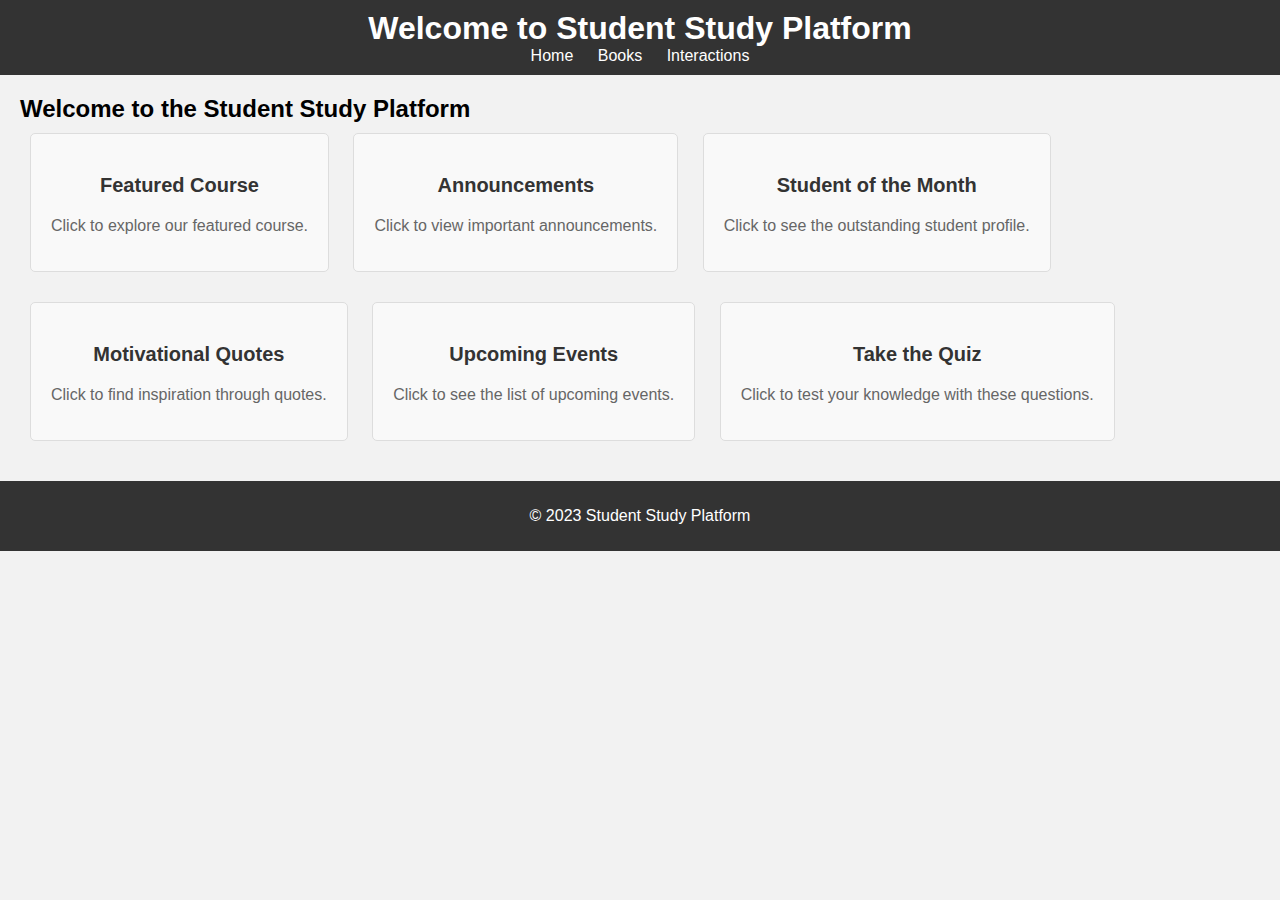
<file: index.html>
<!DOCTYPE html>
<html>
<head>
    <link rel="stylesheet" type="text/css" href="style.css">
    <title>Student Study Platform</title>
</head>
<body>
    <header>
        <h1>Welcome to Student Study Platform</h1>
        <nav>
            <ul>
                <li><a href="index.html">Home</a></li>
                <li><a href="books.html">Books</a></li>
                <li><a href="interactions.html">Interactions</a></li>
            </ul>
        </nav>
    </header>
    <main>
        <section>
            <h2>Welcome to the Student Study Platform</h2>
            <!-- Featured Content -->
            <button class="featured" onclick="window.location.href='course-details.html'">
                <h3>Featured Course</h3>
                <p>Click to explore our featured course.</p>
            </button>

            <!-- Announcements -->
            <button class="announcements" onclick="window.location.href='announcements.html'">
                <h3>Announcements</h3>
                <p>Click to view important announcements.</p>
            </button>

            <!-- Student of the Month -->
            <button class="student-of-the-month" onclick="window.location.href='student-profile.html'">
                <h3>Student of the Month</h3>
                <p>Click to see the outstanding student profile.</p>
            </button>

            <!-- Motivational Quotes -->
            <button class="quotes" onclick="window.location.href='motivational-quotes.html'">
                <h3>Motivational Quotes</h3>
                <p>Click to find inspiration through quotes.</p>
            </button>

            <!-- Upcoming Events -->
            <button class="events" onclick="window.location.href='events.html'">
                <h3>Upcoming Events</h3>
                <p>Click to see the list of upcoming events.</p>
            </button>

            <!-- Interactive Quiz -->
            <button class="quiz" onclick="window.location.href='quiz.html'">
                <h3>Take the Quiz</h3>
                <p>Click to test your knowledge with these questions.</p>
            </button>
        </section>
    </main>
    <footer>
        <p>&copy; 2023 Student Study Platform</p>
    </footer>
</body>
</html>
</file>
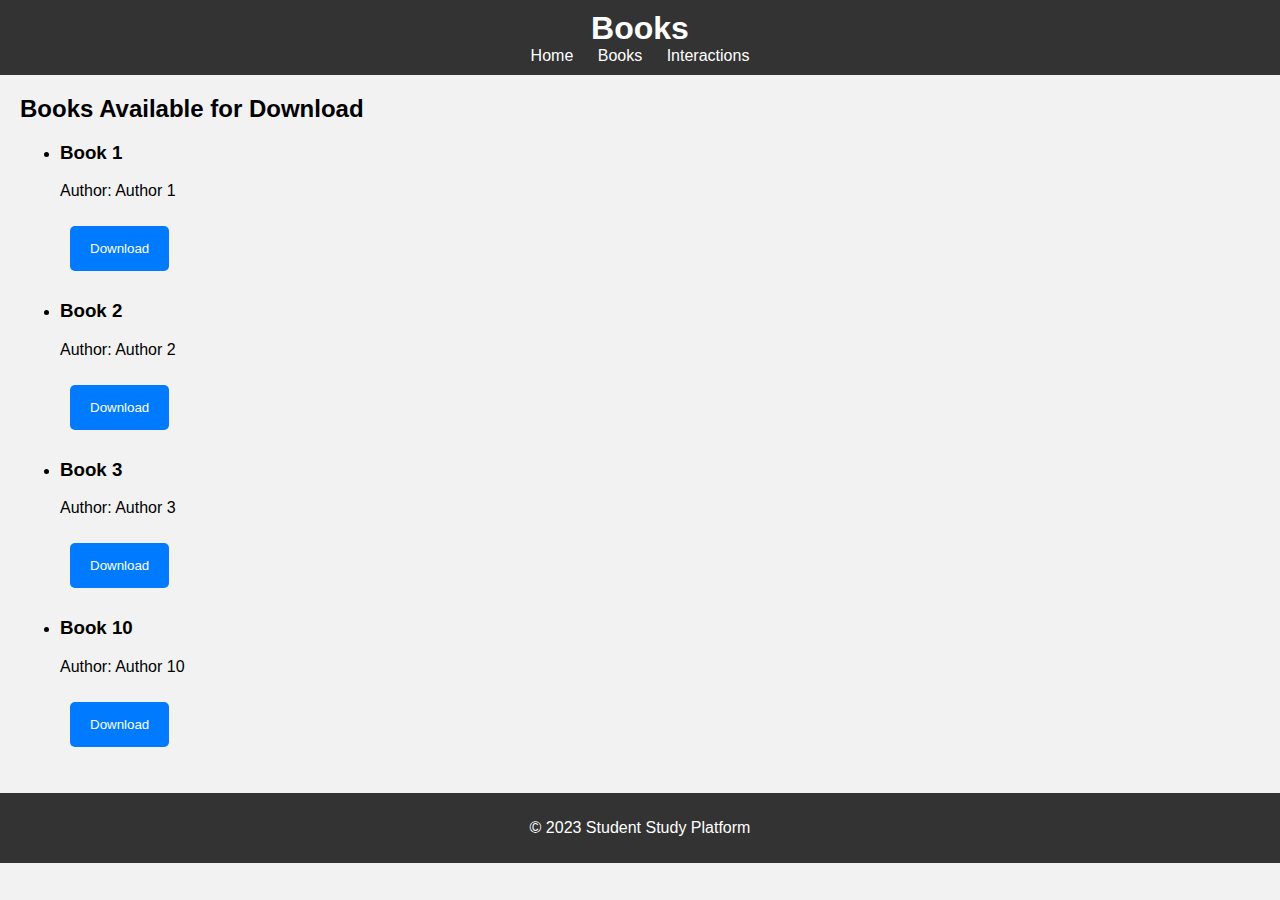
<file: books.html>
<!DOCTYPE html>
<html>
<head>
    <link rel="stylesheet" type="text/css" href="style.css">
    <title>Books</title>
</head>
<body>
    <header>
        <h1>Books</h1>
        <nav>
            <ul>
                <li><a href="index.html">Home</a></li>
                <li><a href="books.html">Books</a></li>
                <li><a href="interactions.html">Interactions</a></li>
            </ul>
        </nav>
    </header>
    <main>
        <section>
            <h2>Books Available for Download</h2>
            <ul>
                <li>
                    <h3>Book 1</h3>
                    <p>Author: Author 1</p>
                    <a href="book1.pdf" download><button>Download</button></a>
                </li>
                <li>
                    <h3>Book 2</h3>
                    <p>Author: Author 2</p>
                    <a href="book2.pdf" download><button>Download</button></a>
                </li>
                <li>
                    <h3>Book 3</h3>
                    <p>Author: Author 3</p>
                    <a href="book3.pdf" download><button>Download</button></a>
                </li>
                <!-- Add more books here -->
                <li>
                    <h3>Book 10</h3>
                    <p>Author: Author 10</p>
                    <a href="book10.pdf" download><button>Download</button></a>
                </li>
            </ul>
        </section>
    </main>
    <footer>
        <p>&copy; 2023 Student Study Platform</p>
    </footer>
</body>
</html>
</file>
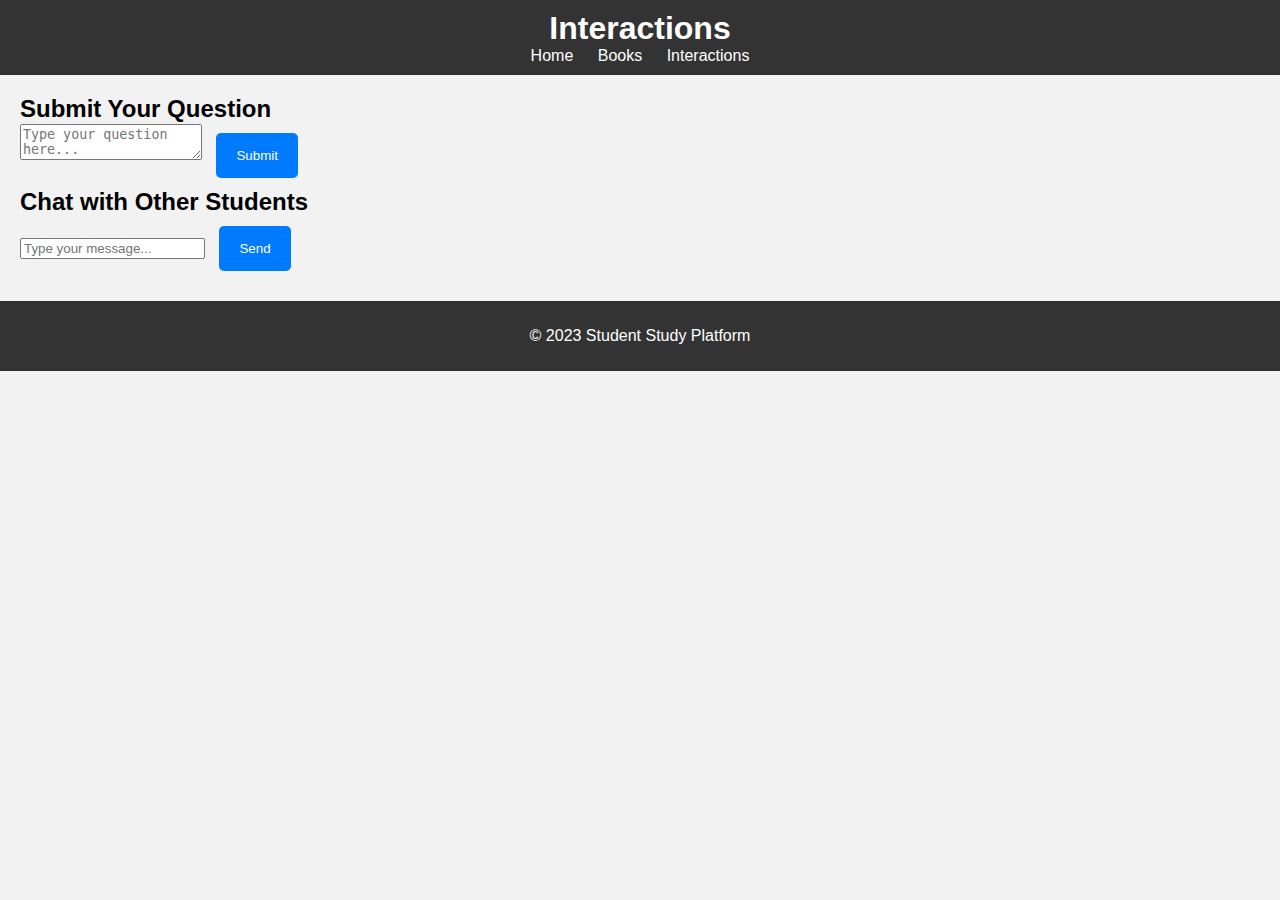
<file: interactions.html>
<!DOCTYPE html>
<html>
<head>
    <link rel="stylesheet" type="text/css" href="style.css">
    <script src="interactions.js"></script> <!-- Include the JavaScript file for interactions -->
    <title>Interactions</title>
</head>
<body>
    <header>
        <h1>Interactions</h1>
        <nav>
            <ul>
                <li><a href="index.html">Home</a></li>
                <li><a href="books.html">Books</a></li>
                <li><a href="interactions.html">Interactions</a></li>
            </ul>
        </nav>
    </header>
    <main>
        <section>
            <h2>Submit Your Question</h2>
            <form id="questionForm">
                <textarea id="questionText" placeholder="Type your question here..." required></textarea>
                <button type="submit">Submit</button>
            </form>
        </section>

        <section>
            <h2>Chat with Other Students</h2>
            <div id="chatArea">
                <div id="chatMessages">
                    <!-- Chat messages will be displayed here -->
                </div>
                <input type="text" id="chatInput" placeholder="Type your message...">
                <button id="sendChat">Send</button>
            </div>
        </section>
    </main>
    <footer>
        <p>&copy; 2023 Student Study Platform</p>
    </footer>
</body>
</html>
</file>
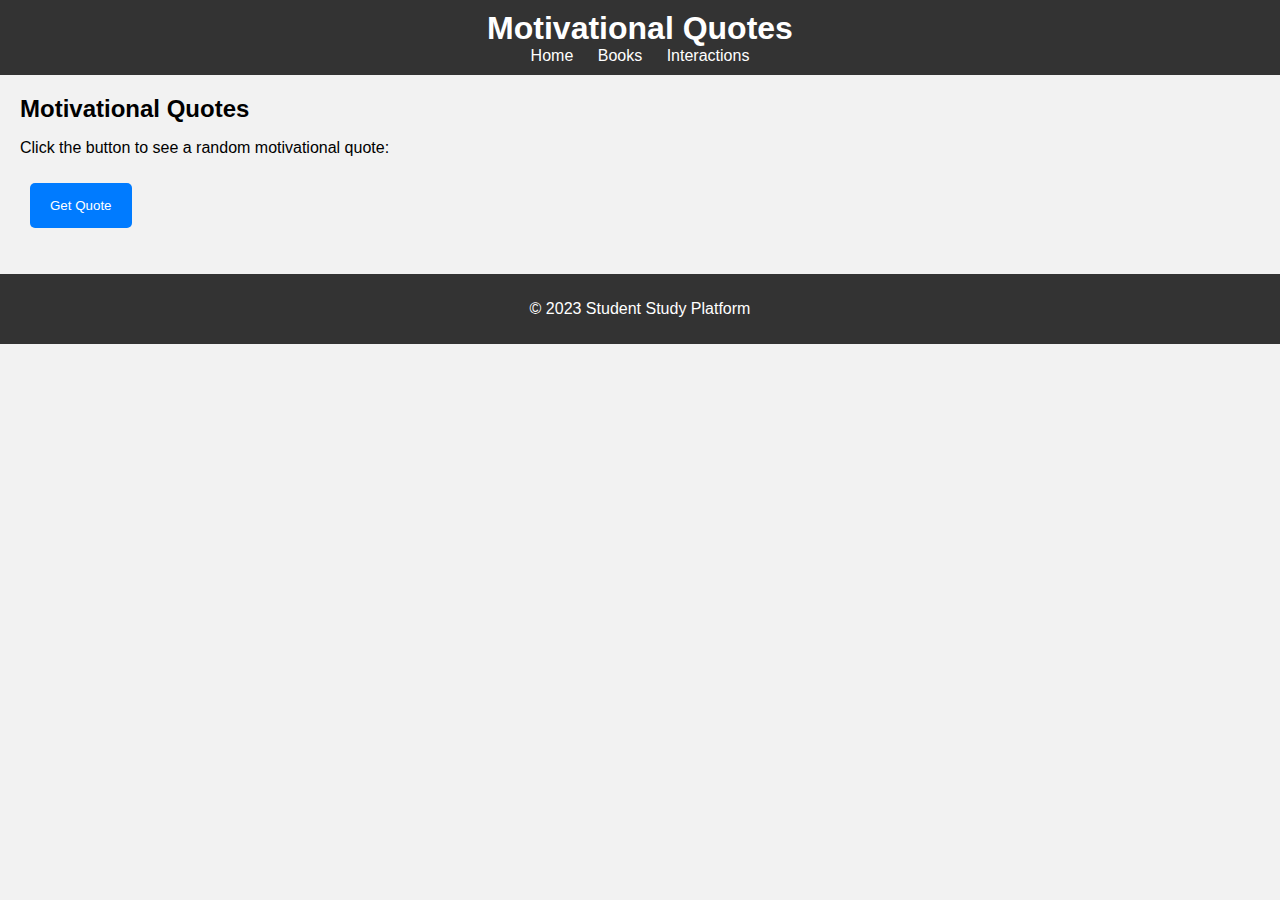
<file: motivational-quotes.html>
<!DOCTYPE html>
<html>
<head>
    <link rel="stylesheet" type="text/css" href="style.css">
    <title>Motivational Quotes</title>
    <script src="motivational-quotes.js">// Array of motivational quotes
const quotes = [
    "The only way to do great work is to love what you do. - Steve Jobs",
    "Believe you can and you're halfway there. - Theodore Roosevelt",
    "Your time is limited, don't waste it living someone else's life. - Steve Jobs",
    "The future belongs to those who believe in the beauty of their dreams. - Eleanor Roosevelt",
    "The harder I work, the luckier I get. - Samuel Goldwyn",
];

document.getElementById('quoteButton').addEventListener('click', displayRandomQuote);

function displayRandomQuote() {
    const randomIndex = Math.floor(Math.random() * quotes.length);
    const quoteDisplay = document.getElementById('quoteDisplay');
    quoteDisplay.textContent = quotes[randomIndex];
}</script> <!-- Include the JavaScript file for quotes -->
</head>
<body>
    <header>
        <h1>Motivational Quotes</h1>
        <nav>
            <ul>
                <li><a href="index.html">Home</a></li>
                <li><a href="books.html">Books</a></li>
                <li><a href="interactions.html">Interactions</a></li>
            </ul>
        </nav>
    </header>
    <main>
        <section>
            <h2>Motivational Quotes</h2>
            <p>Click the button to see a random motivational quote:</p>
            <button id="quoteButton">Get Quote</button>
            <p id="quoteDisplay"></p>
        </section>
    </main>
    <footer>
        <p>&copy; 2023 Student Study Platform</p>
    </footer>
</body>
</html>
</file>
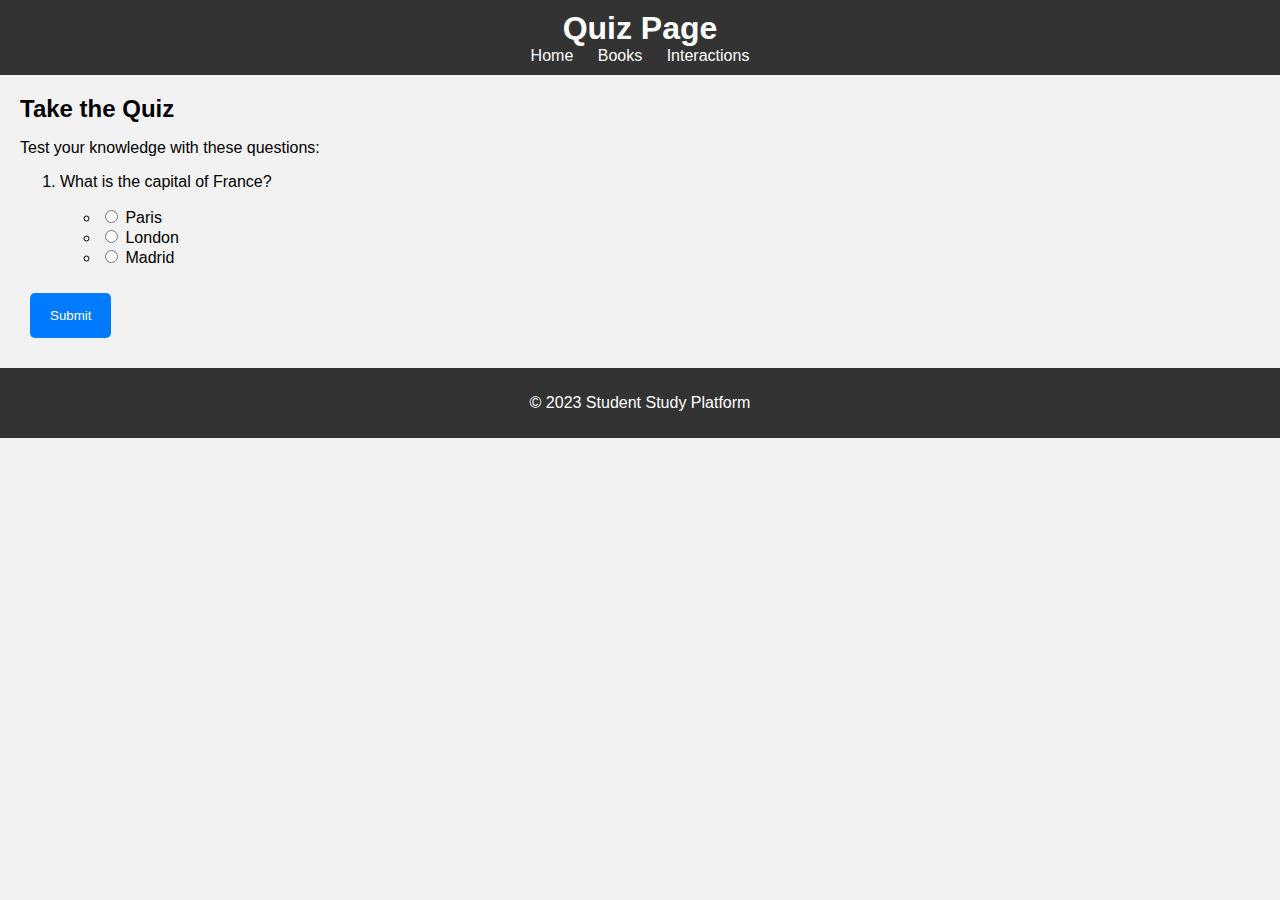
<file: quiz.html>
<!DOCTYPE html>
<html>
<head>
    <link rel="stylesheet" type="text/css" href="style.css">
    <title>Take the Quiz</title>
    <script src="quiz.js"></script> <!-- Include the JavaScript file -->
</head>
<body>
    <header>
        <h1>Quiz Page</h1>
        <nav>
            <ul>
                <li><a href="index.html">Home</a></li>
                <li><a href="books.html">Books</a></li>
                <li><a href="interactions.html">Interactions</a></li>
            </ul>
        </nav>
    </header>
    <main>
        <section>
            <h2>Take the Quiz</h2>
            <p>Test your knowledge with these questions:</p>
            <ol>
                <li>
                    <p>What is the capital of France?</p>
                    <ul>
                        <li><input type="radio" name="q1" value="Paris"> Paris</li>
                        <li><input type="radio" name="q1" value="London"> London</li>
                        <li><input type="radio" name="q1" value="Madrid"> Madrid</li>
                    </ul>
                    <!-- Display the correct answer using JavaScript -->
                    <p class="correct-answer" id="q1-correct-answer"></p>
                </li>
                <!-- Add more quiz questions here -->
            </ol>
            <button id="quizSubmitBtn">Submit</button>
            <div id="quizResult"></div>
        </section>
    </main>
    <footer>
        <p>&copy; 2023 Student Study Platform</p>
    </footer>
</body>
</html>
</file>
<file: style.css>
/* Reset some default styles for better consistency */
body, h1, h2 {
    margin: 0;
    padding: 0;
}

/* Basic CSS styles */
body {
    font-family: Arial, sans-serif;
    background-color: #f2f2f2;
}

header {
    background-color: #333;
    color: #fff;
    text-align: center;
    padding: 10px;
}

header h1 {
    margin: 0;
}

nav ul {
    list-style-type: none;
    margin: 0;
    padding: 0;
}

nav ul li {
    display: inline;
    margin: 10px;
}

nav ul li a {
    color: #fff;
    text-decoration: none;
}

main {
    padding: 20px;
}

footer {
    background-color: #333;
    color: #fff;
    text-align: center;
    padding: 10px;
}
/* Add these CSS styles to your existing style.css file */

/* Reset some default styles for better consistency */
body, h1, h2 {
    margin: 0;
    padding: 0;
}

/* Basic CSS styles */
body {
    font-family: Arial, sans-serif;
    background-color: #f2f2f2;
}

header {
    background-color: #333;
    color: #fff;
    text-align: center;
    padding: 10px;
}

header h1 {
    margin: 0;
}

nav ul {
    list-style-type: none;
    margin: 0;
    padding: 0;
}

nav ul li {
    display: inline;
    margin: 10px;
}

nav ul li a {
    color: #fff;
    text-decoration: none;
}

main {
    padding: 20px;
}

footer {
    background-color: #333;
    color: #fff;
    text-align: center;
    padding: 10px;
}

/* Featured Content */
.featured {
    background-color: #f9f9f9;
    padding: 20px;
    border: 1px solid #ddd;
    margin-bottom: 20px;
}

/* Announcements */
.announcements {
    background-color: #f9f9f9;
    padding: 20px;
    border: 1px solid #ddd;
    margin-bottom: 20px;
}

/* Student of the Month */
.student-of-the-month {
    background-color: #f9f9f9;
    padding: 20px;
    border: 1px solid #ddd;
    margin-bottom: 20px;
}

/* Motivational Quotes */
.quotes {
    background-color: #f9f9f9;
    padding: 20px;
    border: 1px solid #ddd;
    margin-bottom: 20px;
}

/* Upcoming Events */
.events {
    background-color: #f9f9f9;
    padding: 20px;
    border: 1px solid #ddd;
    margin-bottom: 20px;
}

/* Interactive Quiz */
.quiz {
    background-color: #f9f9f9;
    padding: 20px;
    border: 1px solid #ddd;
    margin-bottom: 20px;
}

/* Style headings in feature sections */
.featured h3, .announcements h3, .student-of-the-month h3, .quotes h3, .events h3, .quiz h3 {
    font-size: 20px;
    color: #333;
}

/* Style text content within features */
.featured p, .announcements p, .student-of-the-month p, .quotes p, .events p, .quiz p {
    font-size: 16px;
    color: #666;
}

/* Style interactive buttons */
button {
    background-color: #007BFF;
    color: #fff;
    padding: 15px 20px;
    text-decoration: none;
    display: inline-block;
    margin: 10px;
    border: none;
    cursor: pointer;
    border-radius: 5px;
    transition: background-color 0.3s;
}

button:hover {
    background-color: #0056b3;
}

/* Center text in buttons */
button h3, button p {
    text-align: center;
}
</file>
